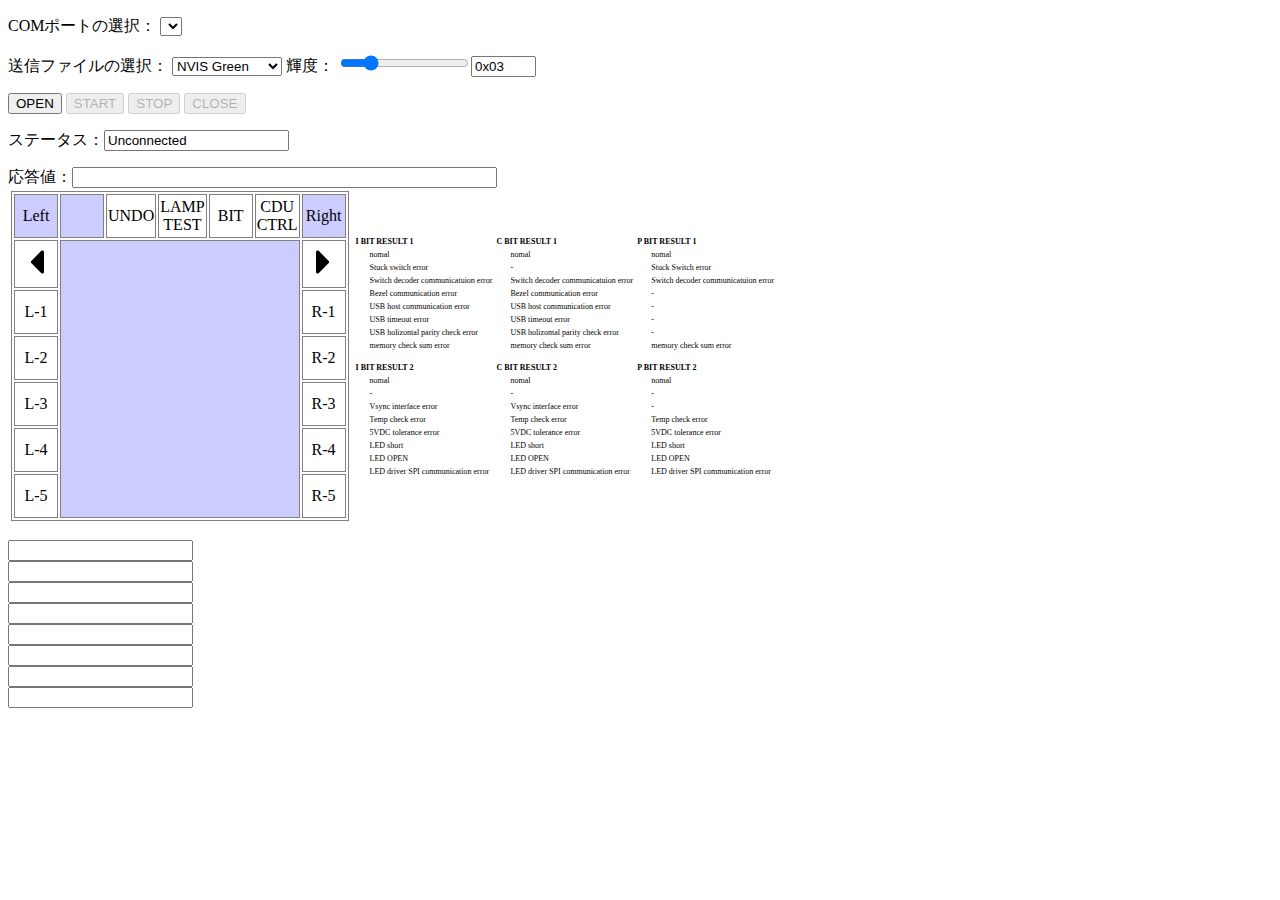
<file: index.html>
<!doctype html>
<html lang="ja">
<head>
    <meta charset="utf-8">
    <title>serialsample</title>
    <link rel="stylesheet" href="common.css">
</head>
<body>
<p>
    COMポートの選択：
    <select value="" id="ports" ></select>
</p>
<p>
    <table>
        <tr>
            送信ファイルの選択：
            <select id="green">
                <option value="nvis">NVIS Green</option>
                <option value="avia">Aviation Green</option>    
            </select>
        </tr>
        <tr>
            輝度：
            <input type="range" id="slider" min="0" max="15" step="1" value="3">
            <input id="brightness" type="text" name="textBox2" size="5" value="0x03">
        </tr>
    </table>
</p>
<p>
    <input type="button" value="OPEN" id="com-open" class="bpsh">    
    <input type="button" value="START" id="start" class="bpsh">    
    <input type="button" value="STOP" id="stop" class="bpsh">    
    <input type="button" value="CLOSE" id="com-close" class="bpsh">    
</p>
<p>
    ステータス：<input id="status" type="text" name="textBox0" size="20" value="Unconnected">
</p>
<form name="form1" action="">
    応答値：<input id="retun" type="text" name="textBox1" size="50" value="">
</form>
<table class="table1">
    <td style="vertical-align:top" >
        <table class="table2">
            <tr>
                <td bgcolor="#ccf">Left</td>
                <td colspan="2" bgcolor="#ccf"></td>
                <td id="und" class="push">UNDO</td>
                <td id="lmp" class="push">LAMP<BR>TEST</td>
                <td id="bit" class="push">BIT</td>
                <td id="cdu" class="push">CDU<BR>CTRL</td>
                <td bgcolor="#ccf">Right</td>
            </tr>
            <tr>
                <td id="L0" class="push"><img src="caret-left-solid.svg"></td>
                <td colspan="6" rowspan="6" bgcolor="#ccf"></td>
                <td id="R0" class="push"><img src="caret-right-solid.svg"></td>
            </tr>
            <tr><td id="L1" class="push">L-1</td><td id="R1" class="push">R-1</td></tr>
            <tr><td id="L2" class="push">L-2</td><td id="R2" class="push">R-2</td></tr>
            <tr><td id="L3" class="push">L-3</td><td id="R3" class="push">R-3</td></tr>
            <tr><td id="L4" class="push">L-4</td><td id="R4" class="push">R-4</td></tr>
            <tr><td id="L5" class="push">L-5</td><td id="R5" class="push">R-5</td></tr>
            <tr id="test"><td id="D1" class="push">Error1</td>
                <td id="D2" class="push">Error2</td>
                <td id="D3" class="push">Error3</td>
                <td id="D4" class="push">Error4</td>
                <td id="D5" class="push">Error5</td>
                <td id="D6" class="push">Error6</td>
                <td id="D7" class="push">Error7</td>
                <td id="D8" class="push">Error8</td>
            </tr>
        </table>
    </td>
    <td>
        <table BORDER=0 class="table3" style="font-size:50%;>
            <tr style="height: 20px; vertical-align: bottom" >
                <th style="text-align:left" colspan="2">I BIT RESULT 1</th>
                <th style="text-align:left" colspan="2">C BIT RESULT 1</th>
                <th style="text-align:left" colspan="2">P BIT RESULT 1</th>
            </tr>
            <tr>
                <td id="I1_0" class="safe" width="10px"></td><td>nomal</td>
                <td id="C1_0" class="safe" width="10px"></td><td>nomal</td>
                <td id="P1_0" class="safe" width="10px"></td><td>nomal</td>
            </tr>
            <tr>
                <td id="I1_1" class="err"></td><td>Stuck switch error</td>
                <td id="C1_1" class="err"></td><td>-</td>
                <td id="P1_1" class="err"></td><td>Stuck Switch error</td>
            </tr>
            <tr>
                <td id="I1_2" class="err"></td><td>Switch decoder communicatuion error</td>
                <td id="C1_2" class="err"></td><td>Switch decoder communicatuion error</td>
                <td id="P1_2" class="err"></td><td>Switch decoder communicatuion error</td>
            </tr>
            <tr>
                <td id="I1_3" class="err"></td><td>Bezel communication error</td>
                <td id="C1_3" class="err"></td><td>Bezel communication error</td>
                <td id="P1_3" class="err"></td><td>-</td>
            </tr>
            <tr>
                <td id="I1_4" class="err"></td><td>USB host communication error</td>
                <td id="C1_4" class="err"></td><td>USB host communication error</td>
                <td id="P1_4" class="err"></td><td>-</td>
            </tr>
            <tr>
                <td id="I1_5" class="err"></td><td>USB timeout error</td>
                <td id="C1_5" class="err"></td><td>USB timeout error</td>
                <td id="P1_5" class="err"></td><td>-</td>
            </tr>
            <tr>
                <td id="I1_6" class="err"></td><td>USB holizontal parity check error</td>
                <td id="C1_6" class="err"></td><td>USB holizontal parity check error</td>
                <td id="P1_6" class="err"></td><td>-</td>
            </tr>
            <tr>
                <td id="I1_7" class="err"></td><td>memory check sum error</td>
                <td id="C1_7" class="err"></td><td>memory check sum error</td>
                <td id="P1_7" class="err"></td><td>memory check sum error</td>
            </tr>
            <tr style="height: 20px; vertical-align: bottom" >
                <th style="text-align:left" colspan="2">I BIT RESULT 2</th>
                <th style="text-align:left" colspan="2">C BIT RESULT 2</th>
                <th style="text-align:left" colspan="2">P BIT RESULT 2</th>
            </tr>
            <tr>
                <td id="I2_0" class="safe"></td><td>nomal</td>
                <td id="C2_0" class="safe"></td><td>nomal</td>
                <td id="P2_0" class="safe"></td><td>nomal</td>
            </tr>
            <tr>
                <td id="I2_1" class="err"></td><td>-</td>
                <td id="C2_1" class="err"></td><td>-</td>
                <td id="P2_1" class="err"></td><td>-</td>
            </tr>
            <tr>
                <td id="I2_2" class="err"></td><td>Vsync interface error</td>
                <td id="C2_2" class="err"></td><td>Vsync interface error</td>
                <td id="P2_2" class="err"></td><td>-</td>
            </tr>
            <tr>
                <td id="I2_3" class="err"></td><td>Temp check error</td>
                <td id="C2_3" class="err"></td><td>Temp check error</td>
                <td id="P2_3" class="err"></td><td>Temp check error</td>
            </tr>
            <tr>
                <td id="I2_4" class="err"></td><td>5VDC tolerance error</td>
                <td id="C2_4" class="err"></td><td>5VDC tolerance error</td>
                <td id="P2_4" class="err"></td><td>5VDC tolerance error</td>
            </tr>
            <tr>
                <td id="I2_5" class="err"></td><td>LED short</td>
                <td id="C2_5" class="err"></td><td>LED short</td>
                <td id="P2_5" class="err"></td><td>LED short</td>
            </tr>
            <tr>
                <td id="I2_6" class="err"></td><td>LED OPEN</td>
                <td id="C2_6" class="err"></td><td>LED OPEN</td>
                <td id="P2_6" class="err"></td><td>LED OPEN</td>
            </tr>
            <tr>
                <td id="I2_7" class="err"></td><td>LED driver SPI communication error</td>
                <td id="C2_7" class="err"></td><td>LED driver SPI communication error</td>
                <td id="P2_7" class="err"></td><td>LED driver SPI communication error</td>
            </tr>
        </table>
    </td>
</table>
<p>
    <div id="output12"><input type="hidden" name="hide12"></div>
    <div id="output13"><input type="hidden" name="hide13"></div>   
    <div id="output14"><input type="hidden" name="hide14"></div>
    <div id="output15"><input type="text" name="hide15"></div>
    <div id="output16"><input type="text" name="hide16"></div>
    <div id="output17"><input type="text" name="hide17"></div>
    <div id="output18"><input type="text" name="hide18"></div>
    <div id="output19"><input type="text" name="hide19"></div>
    <div id="output20"><input type="text" name="hide20"></div>
    <div id="output21"><input type="text" name="hide21"></div>
    <div id="output22"><input type="text" name="hide22"></div>
</p>
<!-- Load JS here for greater good =============================-->
    <script src="jquery-3.3.1.min.js"></script>
    <script src="chromeserial.js"></script>
    <script src="app.js"></script>
    <script src="common.js"></script>    
</body>
</html>
</file>
<file: common.css>
.DMY {
    border: 0px !important;
}
.table1 .table2 {
    border: 1px solid gray;
    font-size: 100%;
}
.table2 td {
    border: 1px solid gray;
    text-align: center;
    width: 40px;
    height: 40px;
}
.table3 {
    border: 0px;
    font-size: 50%;
}
/* .table2 {
    border: 1px solid gray;
    font-size: 100%;
}
.table2 th, .table2 td {
    border: 1px solid gray;
    text-align: center;
    width: 30px;
    height: 30px;
}
.table2 th {
    background-color: #ccf;
}
 */
.push {
    background-color : #0F0;
}
.safe {
    background-color : #00F;
}
.err {
    background-color : #F00;
}
#test {
    display: none;
}
img {
    width: 15px;
}
</file>
